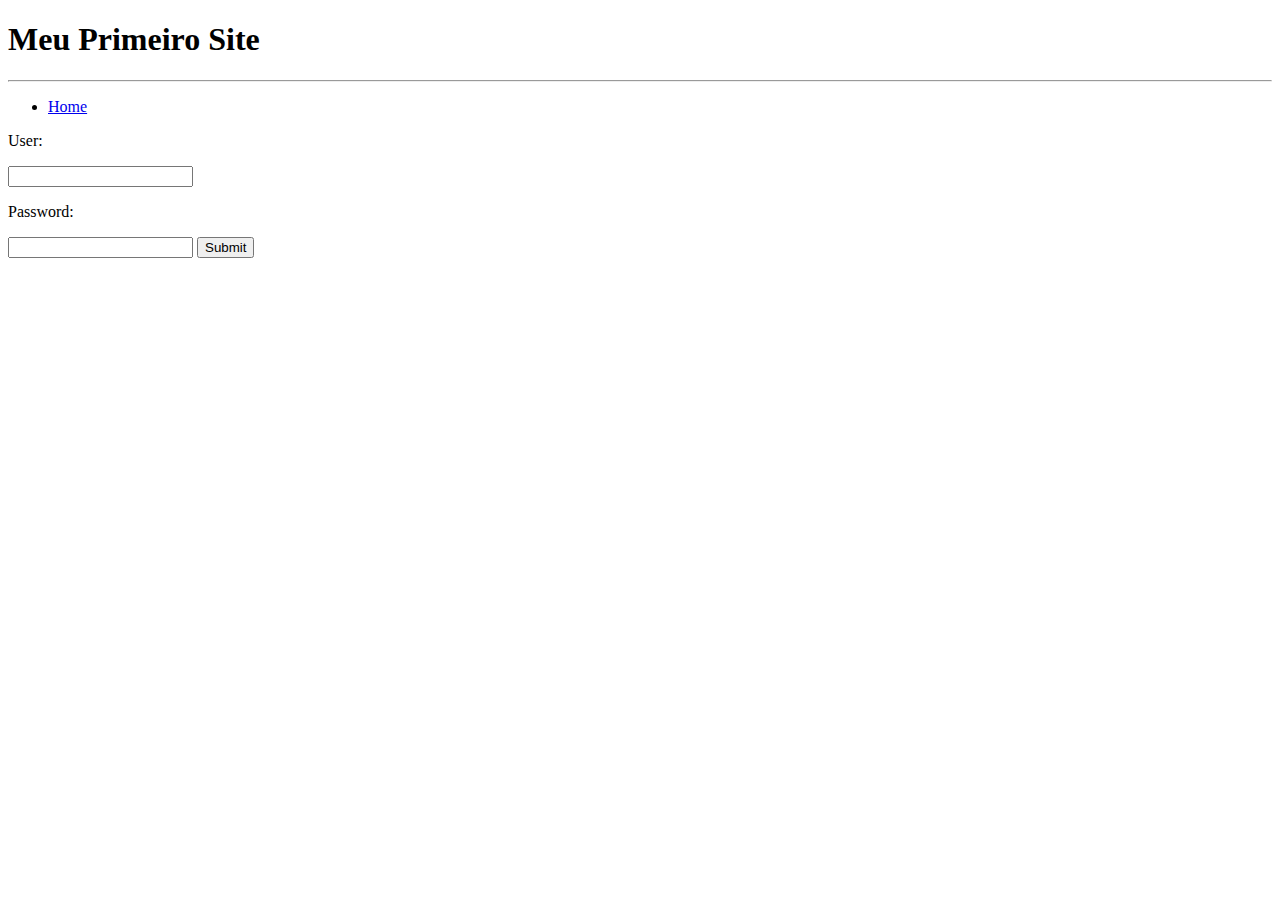
<file: Login.html>
<!DOCTYPE html>
<html lang="en">
<head>
    <meta charset="UTF-8">
    <meta name="viewport" content="width=device-width, initial-scale=1.0">
    <title>Document</title>
</head>
<body>
    
    <h1>Meu Primeiro Site</h1>
    <hr/>

    <ul>
        <li><a href="index.html">Home</a></li>
    
  </ul>

    <p>User:</p>
    <input type="text">
    <p>Password:</p>
    <input type="password">
    <input type="submit">

  

</body>
</html>
</file>
